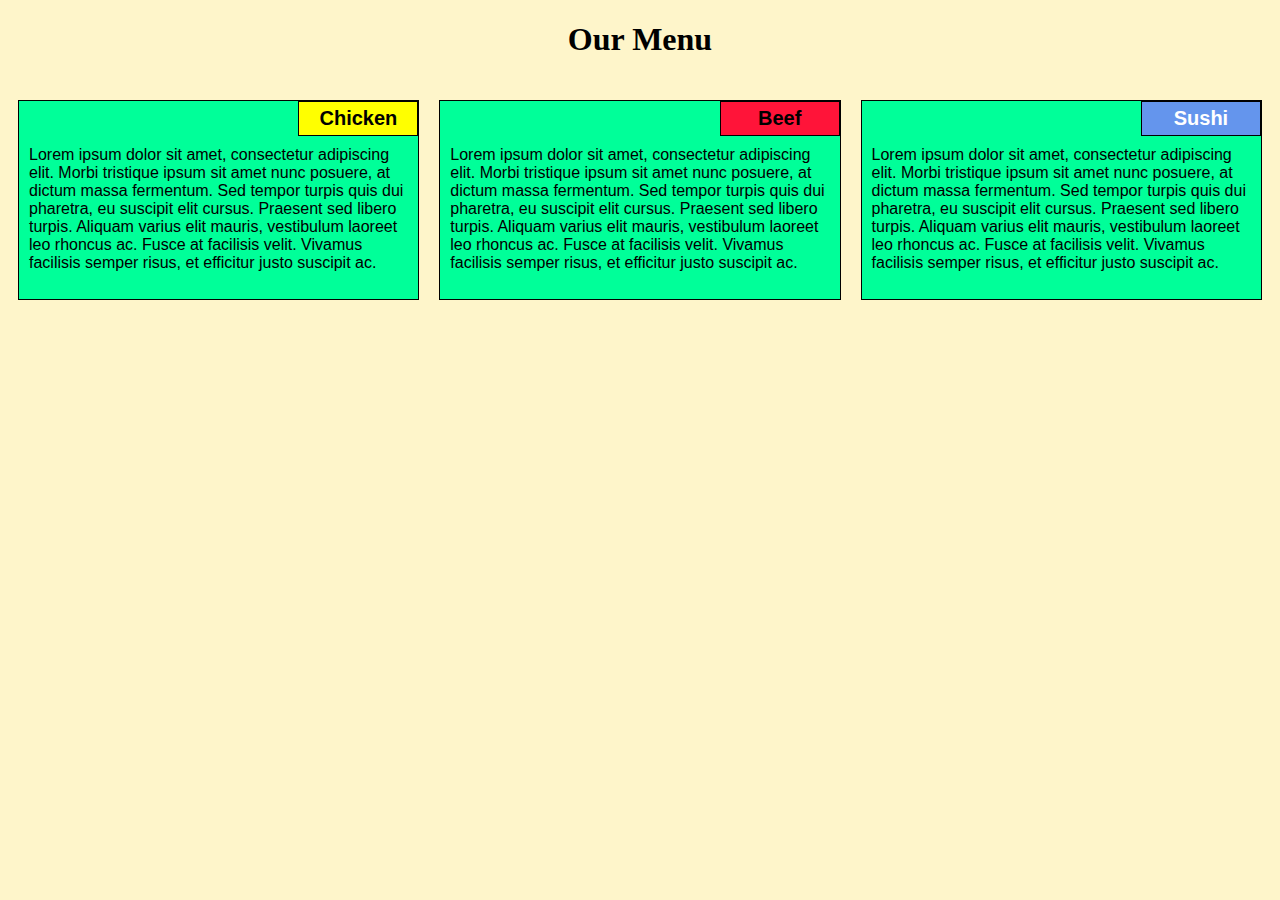
<file: module2-solution/index.html>
<!DOCTYPE html>
	<html>
	<head>
		<meta charset="utf-8">
	
		<meta name="viewport" content="width=device-width, initial-scale=1">
	
		<link rel="stylesheet" type="text/css" href="css/style.css">
		<title>Module 2 Solution</title>
	</head>
	<body>
		<h1>Our Menu</h1>
		<div class="row">
		<div class="container col-lg-4 col-md-6 col-sm-12">
			<section>
			<div id="chicken">
				Chicken
			</div>
			<p>
				Lorem ipsum dolor sit amet, consectetur adipiscing elit. Morbi tristique ipsum sit amet nunc posuere, at dictum massa fermentum. Sed tempor turpis quis dui pharetra, eu suscipit elit cursus. Praesent sed libero turpis. Aliquam varius elit mauris, vestibulum laoreet leo rhoncus ac. Fusce at facilisis velit. Vivamus facilisis semper risus, et efficitur justo suscipit ac. 
			</p>
			</section>
		</div>
		<div class="container col-lg-4 col-md-6 col-sm-12">
			<section>
			<div id="beef">
				Beef
			</div>
			<p>
				Lorem ipsum dolor sit amet, consectetur adipiscing elit. Morbi tristique ipsum sit amet nunc posuere, at dictum massa fermentum. Sed tempor turpis quis dui pharetra, eu suscipit elit cursus. Praesent sed libero turpis. Aliquam varius elit mauris, vestibulum laoreet leo rhoncus ac. Fusce at facilisis velit. Vivamus facilisis semper risus, et efficitur justo suscipit ac. 
			</p>
			</section>
		</div>
		<div class="container col-lg-4 col-md-12 col-sm-12">
			<section>
			<div id="sushi">
				Sushi
			</div>
			<p>
				Lorem ipsum dolor sit amet, consectetur adipiscing elit. Morbi tristique ipsum sit amet nunc posuere, at dictum massa fermentum. Sed tempor turpis quis dui pharetra, eu suscipit elit cursus. Praesent sed libero turpis. Aliquam varius elit mauris, vestibulum laoreet leo rhoncus ac. Fusce at facilisis velit. Vivamus facilisis semper risus, et efficitur justo suscipit ac. 
			</p>
			</section>
		</div>
		</div>
	</body>
	</html>
</file>
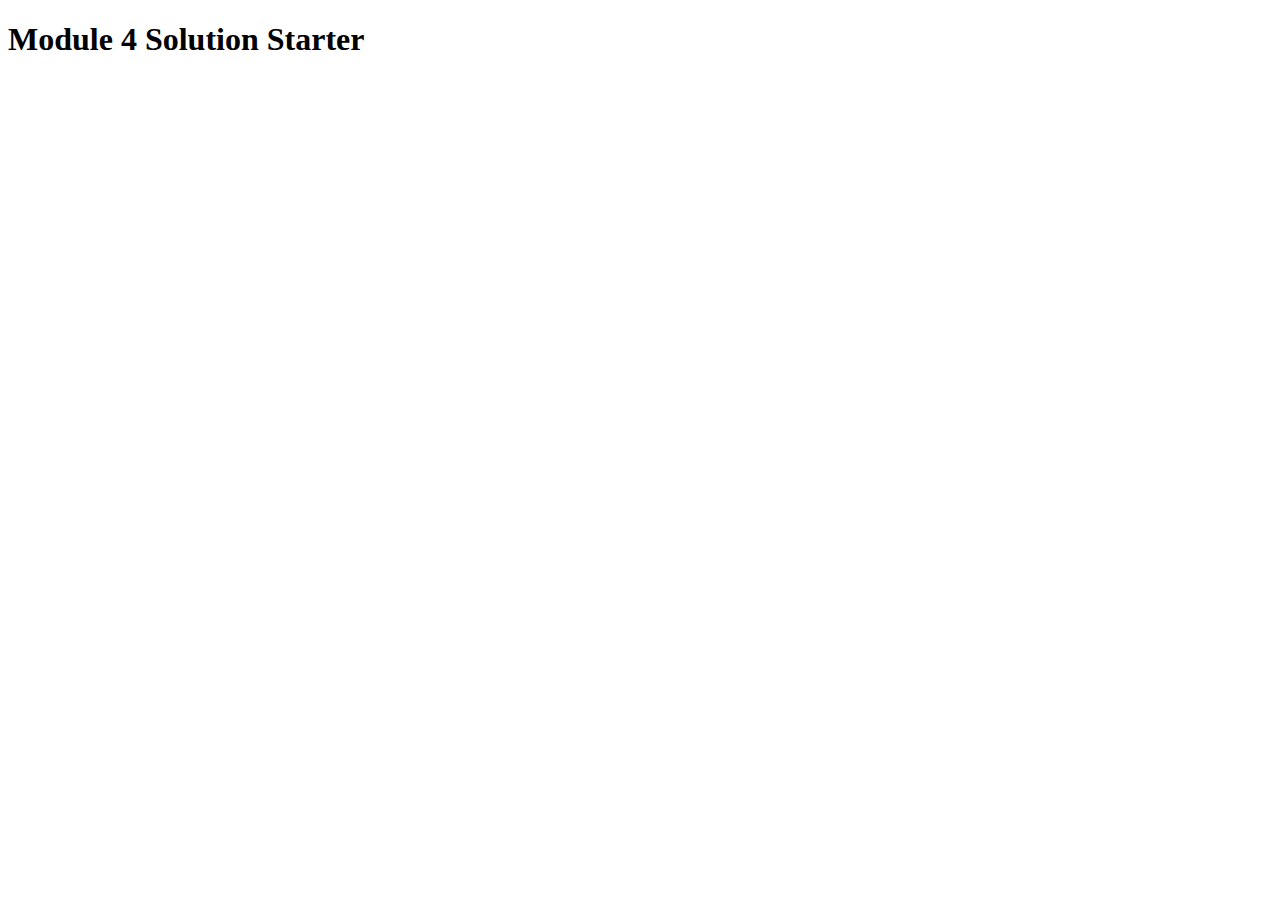
<file: module4-solution/index.html>
<!DOCTYPE html>
<html lang="en">
<head>
  <meta charset="utf-8">
  <title>Module 4 Solution Starter</title>
  <script>
    var names = []; // DO NOT REMOVE
  </script>
  <script src="SpeakHello.js"></script>
  <script src="SpeakGoodBye.js"></script>
  <script src="script.js"></script>
</head>
<body>
  <h1>Module 4 Solution Starter</h1>
</body>
</html>
</file>
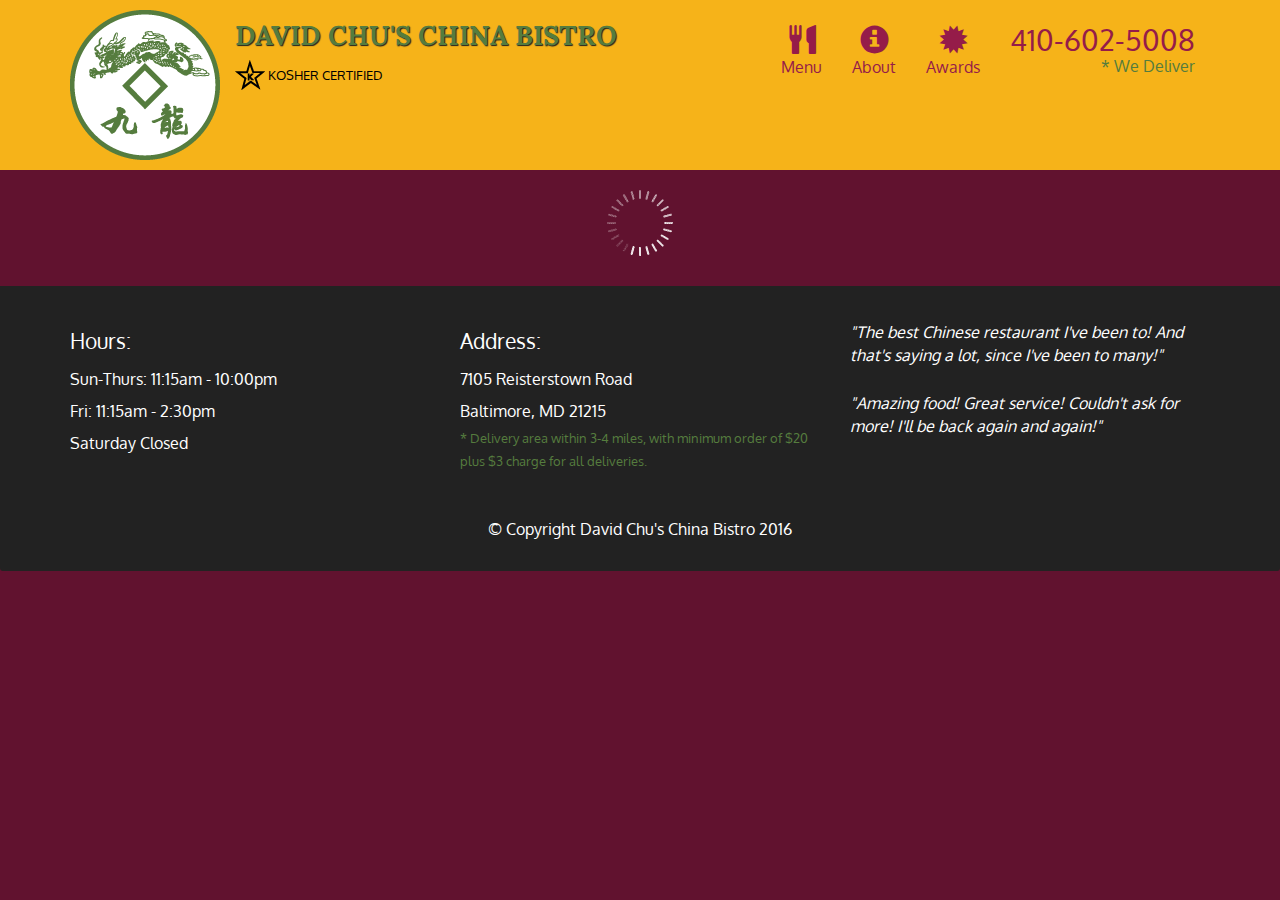
<file: module5-solution/index.html>
<!DOCTYPE html>
<html lang="en">
  <head>
    <meta charset="utf-8">
    <meta http-equiv="X-UA-Compatible" content="IE=edge">
    <meta name="viewport" content="width=device-width, initial-scale=1">
    <title>David Chu's China Bistro</title>
    <link rel="stylesheet" href="css/bootstrap.min.css">
    <link rel="stylesheet" href="css/styles.css">
    <link href='https://fonts.googleapis.com/css?family=Oxygen:400,300,700' rel='stylesheet' type='text/css'>
    <link href='https://fonts.googleapis.com/css?family=Lora' rel='stylesheet' type='text/css'>
  </head>
<body>
  <header>
    <nav id="header-nav" class="navbar navbar-default">
      <div class="container">
        <div class="navbar-header">
          <a href="index.html" class="pull-left visible-md visible-lg">
            <div id="logo-img" alt="Logo image"></div>
          </a>

          <div class="navbar-brand">
            <a href="index.html"><h1>David Chu's China Bistro</h1></a>
            <p>
              <img src="images/star-k-logo.png" alt="Kosher certification">
              <span>Kosher Certified</span>
            </p>
          </div>

          <button id="navbarToggle" type="button" class="navbar-toggle collapsed" data-toggle="collapse" data-target="#collapsable-nav" aria-expanded="false">
            <span class="sr-only">Toggle navigation</span>
            <span class="icon-bar"></span>
            <span class="icon-bar"></span>
            <span class="icon-bar"></span>
          </button>
        </div>
        
        <div id="collapsable-nav" class="collapse navbar-collapse">
           <ul id="nav-list" class="nav navbar-nav navbar-right">
            <li id="navHomeButton" class="visible-xs active">
              <a href="index.html">
                <span class="glyphicon glyphicon-home"></span> Home</a>
            </li>
            <li id="navMenuButton">
              <a href="#" onclick="$dc.loadMenuCategories();">
                <span class="glyphicon glyphicon-cutlery"></span><br class="hidden-xs"> Menu</a>
            </li>
            <li>
              <a href="#">
                <span class="glyphicon glyphicon-info-sign"></span><br class="hidden-xs"> About</a>
            </li>
            <li>
              <a href="#">
                <span class="glyphicon glyphicon-certificate"></span><br class="hidden-xs"> Awards</a>
            </li>
            <li id="phone" class="hidden-xs">
              <a href="tel:410-602-5008">
                <span>410-602-5008</span></a><div>* We Deliver</div>
            </li>
          </ul><!-- #nav-list -->
        </div><!-- .collapse .navbar-collapse -->
      </div><!-- .container -->
    </nav><!-- #header-nav -->
  </header>

  <div id="call-btn" class="visible-xs">
    <a class="btn" href="tel:410-602-5008">
    <span class="glyphicon glyphicon-earphone"></span>
    410-602-5008
    </a>
  </div>
  <div id="xs-deliver" class="text-center visible-xs">* We Deliver</div>

  <div id="main-content" class="container"></div>

  <footer class="panel-footer">
    <div class="container">
      <div class="row">
        <section id="hours" class="col-sm-4">
          <span>Hours:</span><br>
          Sun-Thurs: 11:15am - 10:00pm<br>
          Fri: 11:15am - 2:30pm<br>
          Saturday Closed
          <hr class="visible-xs">
        </section>
        <section id="address" class="col-sm-4">
          <span>Address:</span><br>
          7105 Reisterstown Road<br>
          Baltimore, MD 21215
          <p>* Delivery area within 3-4 miles, with minimum order of $20 plus $3 charge for all deliveries.</p>
          <hr class="visible-xs">
        </section>
        <section id="testimonials" class="col-sm-4">
          <p>"The best Chinese restaurant I've been to! And that's saying a lot, since I've been to many!"</p>
          <p>"Amazing food! Great service! Couldn't ask for more! I'll be back again and again!"</p>
        </section>
      </div>
      <div class="text-center">&copy; Copyright David Chu's China Bistro 2016</div>
    </div>
  </footer>

  <!-- jQuery (Bootstrap JS plugins depend on it) -->
  <script src="js/jquery-2.1.4.min.js"></script>
  <script src="js/bootstrap.min.js"></script>
  <script src="js/ajax-utils.js"></script>
  <script src="js/script.js"></script>
</body>
</html>
</file>
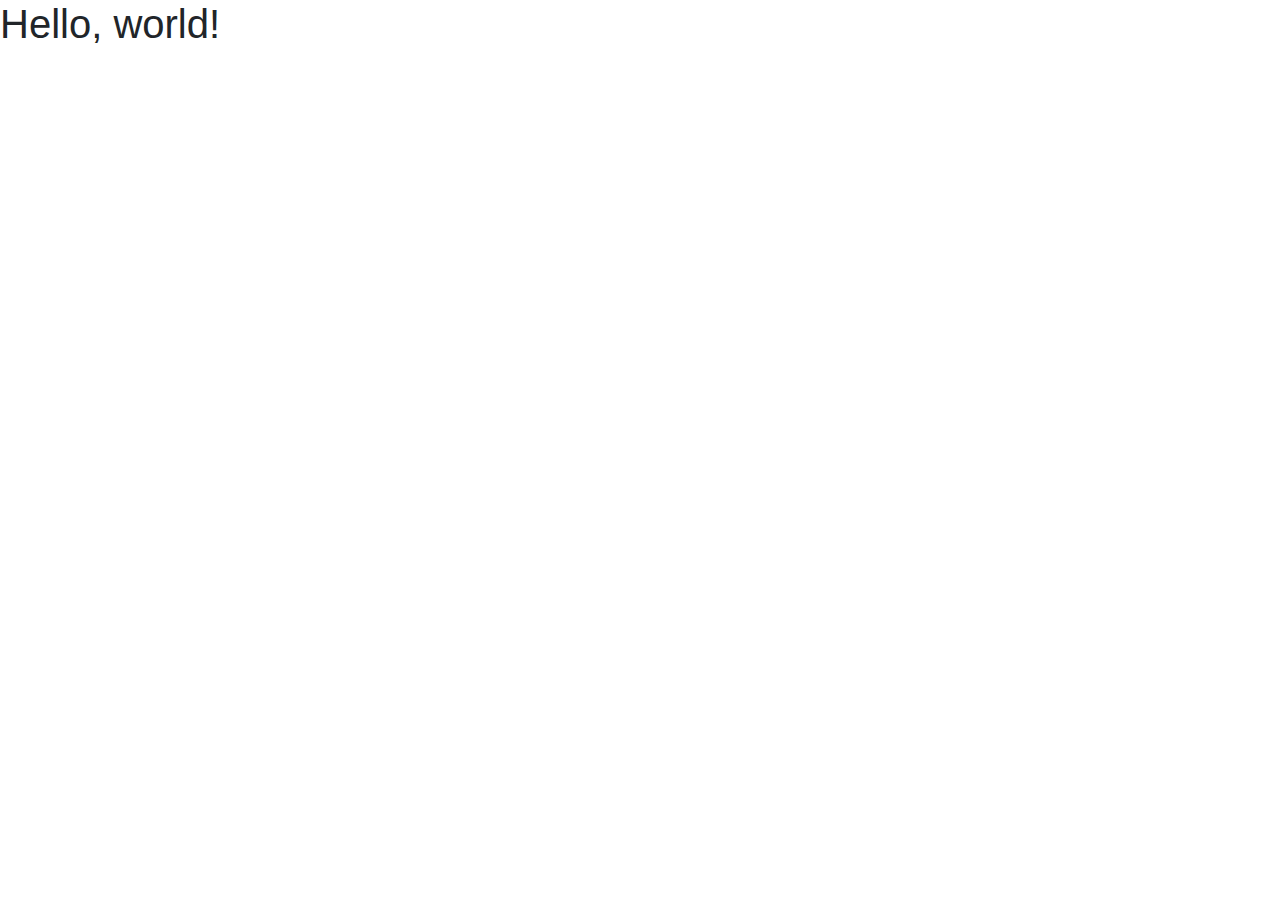
<file: bootstrap-4.5.0-dist/bootstrap-4.5.0-dist/index.html>
<!DOCTYPE html>
<html lang="en">
  <head>
    <meta charset="utf-8">
    <meta http-equiv="X-UA-Compatible" content="IE=edge">
    <meta name="viewport" content="width=device-width, initial-scale=1">
    <!-- The above 3 meta tags *must* come first in the head; any other head content must come *after* these tags -->
    <title>Bootstrap 101 Template</title>

    <!-- Bootstrap -->
    <link href="css/bootstrap.min.css" rel="stylesheet">

    <!-- HTML5 shim and Respond.js for IE8 support of HTML5 elements and media queries -->
    <!-- WARNING: Respond.js doesn't work if you view the page via file:// -->
    <!--[if lt IE 9]>
      <script src="https://oss.maxcdn.com/html5shiv/3.7.3/html5shiv.min.js"></script>
      <script src="https://oss.maxcdn.com/respond/1.4.2/respond.min.js"></script>
    <![endif]-->
  </head>
  <body>
    <h1>Hello, world!</h1>

    <!-- jQuery (necessary for Bootstrap's JavaScript plugins) -->
    <script src="https://ajax.googleapis.com/ajax/libs/jquery/1.12.4/jquery.min.js"></script>
    <!-- Include all compiled plugins (below), or include individual files as needed -->
    <script src="js/bootstrap.min.js"></script>
  </body>
</html>
</file>
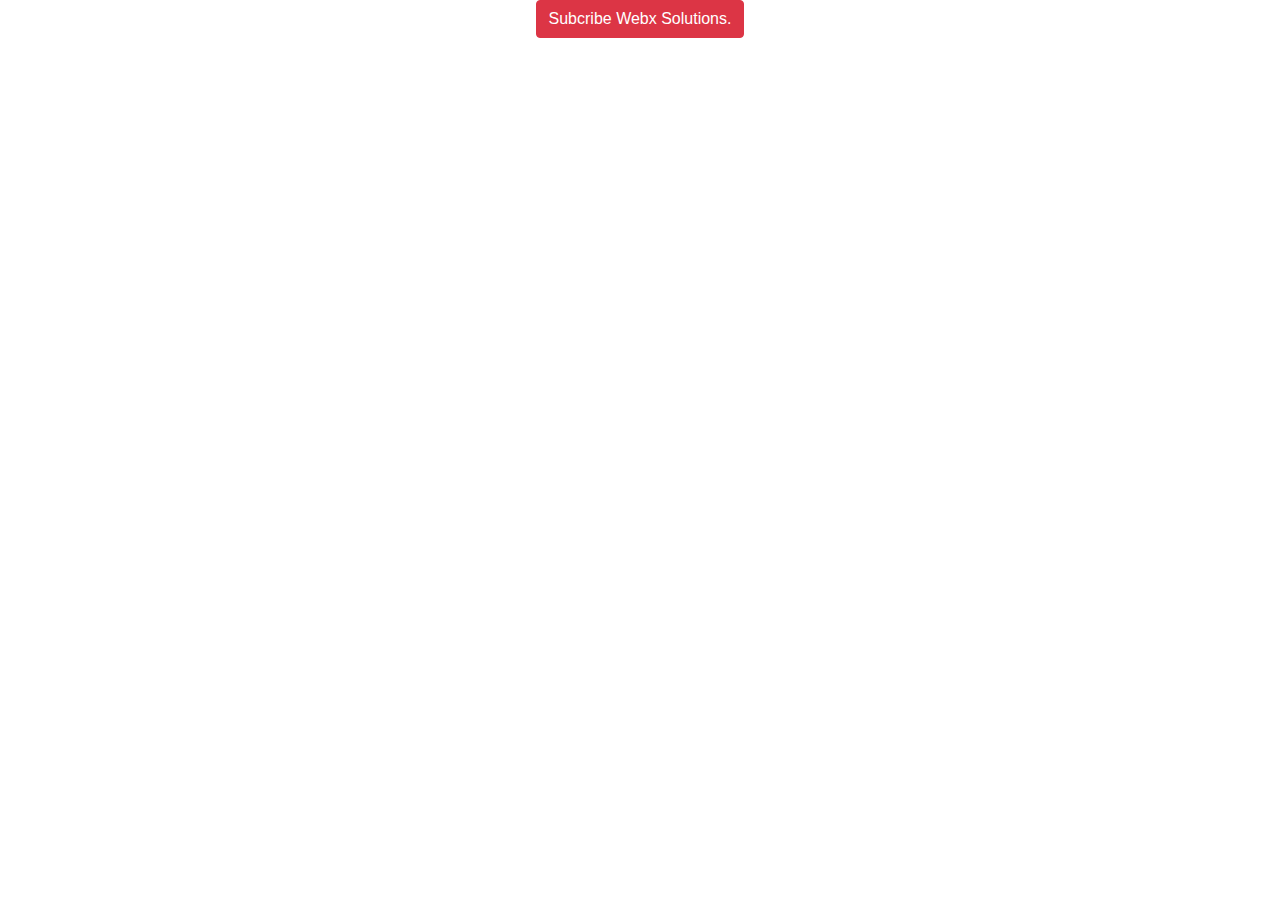
<file: bootstrap-4.5.0-dist/bootstrap-4.5.0-dist/sample.html>
<!doctype html>
<html lang="en">
<head>
<meta charset="utf-8">
    <title> bootstrap download and install</title>
    <link rel="stylesheet" href="css/bootstrap.min.css">
    <script src="js/jquery.min.js"></script>
    <script src="js/popper.min.js"></script>
    <script src="js/bootstrap.min.js"></script>
</head>
<body>
  <center>
    <button class="btn btn-danger mt5"> Subcribe Webx Solutions.</button>
  </center>
</body>
</html>
</file>
<file: module2-solution/css/style.css>
/* Base Styles */
	
	* {
		box-sizing: border-box;
	}
	
	h1 {
		font-family: Brushstroke, fantasy;
		color: #000000;
		text-align: center;
	}
	
	body {
	
		background-color: #FEF5CA;
	
	}
	
	p {
		padding: 10px;
		margin: 0;
	}
	
	.container {
		border: none;
		margin-left: auto;
		margin-right: auto;
		margin-top: 10px;
		margin-bottom: 10px;
		padding: 10px;
	}
	
	section {
		border:	1px solid black;
		background-color: #00FF99;
		width: 100%;
		height: 200px;
		font-family: Helvetica;
		color: black;
		position: relative;
		overflow: auto;
	}
	
	#chicken {
		border: 1px solid black;
		text-align: center;
		width: 30%;
		margin-left: 70%;
		font-family: Georgia,sans-serif;
		font-weight: bold;
		font-size: 125%;
		margin-bottom: 0;
		margin-top: 0;
		padding: 5px;
		background-color: #FFFF00;
	}
	
	#beef {
		border: 1px solid black;
		text-align: center;
		width: 30%;
		margin-left: 70%;
		font-family: Georgia,sans-serif;
		font-weight: bold;
		font-size: 125%;
		margin-bottom: 0;
		margin-top: 0;
		padding: 5px;
		background-color: #FF1439;
	}
	
	#sushi {
		border: 1px solid black;
		text-align: center;
		width: 30%;
		margin-left: 70%;
		font-family: Georgia,sans-serif;
		font-weight: bold;
		font-size: 125%;
		margin-bottom: 0;
		margin-top: 0;
		background-color: #6495ED;
		color: white;
		padding: 5px;
	}
	
	.row {
		width: 100%;
	}
	
	/* Desktop view */
	
	@media (min-width: 992px) {
	  .col-lg-1, .col-lg-2, .col-lg-3, .col-lg-4, .col-lg-5, .col-lg-6, .col-lg-7, .col-lg-8, .col-lg-9, .col-lg-10, .col-lg-11, .col-lg-12 {
	    float: left;
	  }
	
	  .col-lg-1 {
	    width: 8.33%;
	  }
	  .col-lg-2 {
	    width: 16.66%;
	  }
	  .col-lg-3 {
	    width: 25%;
	  }
	  .col-lg-4 {
	    width: 33.33%;
	  }
	  .col-lg-5 {
	    width: 41.66%;
	  }
	  .col-lg-6 {
	    width: 50%;
	  }
	  .col-lg-7 {
	    width: 58.33%;
	  }
	  .col-lg-8 {
	    width: 66.66%;
	  }
	  .col-lg-9 {
	    width: 74.99%;
	  }
	  .col-lg-10 {
	    width: 83.33%;
	  }
	  .col-lg-11 {
	    width: 91.66%;
	  }
	  .col-lg-12 {
	    width: 100%;
	  }
	
	}
	
	/* Tablet view */
	
	@media (min-width: 768px) and (max-width: 991px) {
	  .col-md-1, .col-md-2, .col-md-3, .col-md-4, .col-md-5, .col-md-6, .col-md-7, .col-md-8, .col-md-9, .col-md-10, .col-md-11, .col-md-12 {
	    float: left;
	  }
	
	  .col-md-1 {
	    width: 8.33%;
	  }
	  .col-md-2 {
	    width: 16.66%;
	  }
	  .col-md-3 {
	    width: 25%;
	  }
	  .col-md-4 {
	    width: 33.33%;
	  }
	  .col-md-5 {
	    width: 41.66%;
	  }
	  .col-md-6 {
	    width: 50%;
	  }
	  .col-md-7 {
	    width: 58.33%;
	  }
	  .col-md-8 {
	    width: 66.66%;
	  }
	  .col-md-9 {
	    width: 74.99%;
	  }
	  .col-md-10 {
	    width: 83.33%;
	  }
	  .col-md-11 {
	    width: 91.66%;
	  }
	  .col-md-12 {
	    width: 100%;
	  }
	}
	
	/* Mobile view */
	
	@media (max-width: 768px) {
	  .col-sm-1, .col-sm-2, .col-sm-3, .col-sm-4, .col-sm-5, .col-sm-6, .col-sm-7, .col-sm-8, .col-sm-9, .col-sm-10, .col-sm-11, .col-sm-12 {
	 	float: left;
	  }
	
	  .col-sm-1 {
	    width: 8.33%;
	  }
	  .col-sm-2 {
	    width: 16.66%;
	  }
	  .col-sm-3 {
	    width: 25%;
	  }
	  .col-sm-4 {
	    width: 33.33%;
	  }
	  .col-sm-5 {
	    width: 41.66%;
	  }
	  .col-sm-6 {
	    width: 50%;
	  }
	  .col-sm-7 {
	    width: 58.33%;
	  }
	  .col-sm-8 {
	    width: 66.66%;
	  }
	  .col-sm-9 {
	    width: 74.99%;
	  }
	  .col-sm-10 {
	    width: 83.33%;
	  }
	  .col-sm-11 {
	    width: 91.66%;
	  }
	  .col-sm-12 {
	    width: 100%;
	  }
	}
</file>
<file: module5-solution/css/styles.css>
body {
  font-size: 16px;
  color: #fff;
  background-color: #61122f;
  font-family: 'Oxygen', sans-serif;
}

/** HEADER **/
#header-nav {
  background-color: #f6b319;
  border-radius: 0;
  border: 0;
}

#logo-img {
  background: url('../images/restaurant-logo_large.png') no-repeat;
  width: 150px;
  height: 150px;
  margin: 10px 15px 10px 0;
}

.navbar-brand {
  padding-top: 25px;
}
.navbar-brand h1 { /* Restaurant name */
  font-family: 'Lora', serif;
  color: #557c3e;
  font-size: 1.5em;
  text-transform: uppercase;
  font-weight: bold;
  text-shadow: 1px 1px 1px #222;
  margin-top: 0;
  margin-bottom: 0;
  line-height: .75;
}
.navbar-brand a:hover, .navbar-brand a:focus {
  text-decoration: none;
}
.navbar-brand p { /* Kosher cert */
  color: #000;
  text-transform: uppercase;
  font-size: .7em;
  margin-top: 15px;
}
.navbar-brand p span { /* Star-K */
  vertical-align: middle;
}

#nav-list {
  margin-top: 10px;
}
#nav-list a {
  color: #951C49;
  text-align: center;
}
#nav-list a:hover {
  background: #E7E7E7;
}
#nav-list a span {
  font-size: 1.8em;
}

#phone {
  margin-top: 5px;
}
#phone a { /* Phone number */
  text-align: right;
  padding-bottom: 0;
}
#phone div { /* We Deliver */
  color: #557c3e;
  text-align: right;
  padding-right: 15px;
}

.navbar-header button.navbar-toggle, .navbar-header .icon-bar {
  border: 1px solid #61122f;
}
.navbar-header button.navbar-toggle {
  clear: both;
  margin-top: -30px;
}
/* END HEADER */

/* FOOTER */
.panel-footer {
  margin-top: 30px;
  padding-top: 35px;
  padding-bottom: 30px;
  background-color: #222;
  border-top: 0;
}
.panel-footer div.row {
  margin-bottom: 35px;
}
#hours, #address {
  line-height: 2;
}
#hours > span, #address > span {
  font-size: 1.3em;
}
#address p {
  color: #557c3e;
  font-size: .8em;
  line-height: 1.8;
}
#testimonials {
  font-style: italic;
}
#testimonials p:nth-child(2) {
  margin-top: 25px;
}
/* END FOOTER */



/* HOME PAGE */
.container .jumbotron {
  box-shadow: 0 0 50px #3F0C1F;
  border: 2px solid #3F0C1F;
}

#menu-tile, #specials-tile, #map-tile {
  height: 250px;
  width: 100%;
  margin-bottom: 15px;
  position: relative;
  border: 2px solid #3F0C1F;
  overflow: hidden;
}
#menu-tile:hover, #specials-tile:hover, #map-tile:hover {
  box-shadow: 0 1px 5px 1px #cccccc;
}
#menu-tile {
  background: url('../images/menu-tile.jpg') no-repeat;
  background-position: center;
}
#specials-tile {
  background: url('../images/specials-tile.jpg') no-repeat;
  background-position: center;
}
#menu-tile span, #specials-tile span, #map-tile span {
  position: absolute;
  bottom: 0;
  right: 0;
  width: 100%;
  text-align: center;
  font-size: 1.6em;
  text-transform: uppercase;
  background-color: #000;
  color: #fff;
  opacity: .8;
}
/* END HOME PAGE */

/* MENU CATEGORIES PAGE */
.category-tile { 
  position: relative;
  border: 2px solid #3F0C1F;
  overflow: hidden;
  width: 200px;
  height: 200px;
  margin: 0 auto 15px;
}
.category-tile span {
  position: absolute;
  bottom: 0;
  right: 0;
  width: 100%;
  text-align: center;
  font-size: 1.2em;
  text-transform: uppercase;
  background-color: #000;
  color: #fff;
  opacity: .8;
}
.category-tile:hover {
  box-shadow: 0 1px 5px 1px #cccccc;
}

#menu-categories-title + div {
  margin-bottom: 50px;
}
/* END MENU CATEGORIES PAGE */

/* SINGLE CATEGORY PAGE */
.menu-item-tile {
  margin-bottom: 25px;
}
.menu-item-tile hr {
  width: 80%;
}
.menu-item-tile .menu-item-price {
  font-size: 1.1em;
  text-align: right;
  margin-top: -15px;
  margin-right: -15px;
}
.menu-item-tile .menu-item-price span {
  font-size: .6em;
}
.menu-item-photo {
  position: relative;
  border: 2px solid #3F0C1F; 
  overflow: hidden;
  padding: 0;
  margin-right: -15px;
  margin-left: auto;
  margin-bottom: 20px;
  max-width: 250px;
}
.menu-item-photo div {
  position: absolute;
  bottom: 0;
  right: 0;
  width: 80px;
  background-color: #557c3e;
  text-align: center;
}
.menu-item-description {
  padding-right: 30px;
}
h3.menu-item-title {
  margin: 0 0 10px;
}
.menu-item-details {
  font-size: .9em;
  font-style: italic;
}
/* END SINGLE CATEGORY PAGE */


/********** Large devices only **********/
@media (min-width: 1200px) {
  .container .jumbotron {
    background: url('../images/jumbotron_1200.jpg') no-repeat;
    height: 675px;
  }
}

/********** Medium devices only **********/
@media (min-width: 992px) and (max-width: 1199px) {
  /* Header */
  #logo-img {
    background: url('../images/restaurant-logo_medium.png') no-repeat;
    width: 100px;
    height: 100px;
    margin: 5px 5px 5px 0;
  }
  /* End Header */

  /* Home Page */
  .container .jumbotron {
    background: url('../images/jumbotron_992.jpg') no-repeat;
    height: 558px;
  }
  /* End Home Page */
}

/********** Small devices only **********/
@media (min-width: 768px) and (max-width: 991px) {
  /* Home Page */
  .container .jumbotron {
    background: url('../images/jumbotron_768.jpg') no-repeat;
    height: 432px;
  }
  /* End Home Page */
}

/********** Extra small devices only **********/
@media (max-width: 767px) {
  /* Header */
  .navbar-brand {
    padding-top: 10px;
    height: 80px;
  }
  .navbar-brand h1 { /* Restaurant name */
    padding-top: 10px;
    font-size: 5vw; /* 1vw = 1% of viewport width */
  }
  .navbar-brand p { /* Kosher cert */
    font-size: .6em;
    margin-top: 12px;
  }
  .navbar-brand p img { /* Star-K */
    height: 20px;
  }

  #collapsable-nav a { /* Collapsed nav menu text */
    font-size: 1.2em;
  }
  #collapsable-nav a span { /* Collapsed nav menu glyph */
    font-size: 1em;
    margin-right: 5px;
  }

  #call-btn > a {
    font-size: 1.5em;
    display: block;
    margin: 0 20px;
    padding: 10px;
    border: 2px solid #fff;
    background-color: #f6b319;
    color: #951c49;
  }
  #xs-deliver {
    margin-top: 5px;
    font-size: .7em;
    letter-spacing: .1em;
    text-transform: uppercase;
  }
  /* End Header */

  /* Footer */
  .panel-footer section {
    margin-bottom: 30px;
    text-align: center;
  }
  .panel-footer section:nth-child(3) {
    margin-bottom: 0; /* margin already exists on the whole row */
  }
  .panel-footer section hr {
    width: 50%;
  }
  /* End Footer */

  /* Home Page */
  .container .jumbotron {
    margin-top: 30px;
    padding: 0;
  }
  #menu-tile, #specials-tile {
    width: 360px;
    margin: 0 auto 15px;
  }

  .menu-item-photo {
    margin-right: auto;
  }
  .menu-item-tile .menu-item-price {
    text-align: center;
  }
  .menu-item-description {
    text-align: center;;
  }
}


/********** Super extra small devices Only :-) (e.g., iPhone 4) **********/
@media (max-width: 479px) {
  /* Header */
  .navbar-brand h1 { /* Restaurant name */
    padding-top: 5px;
    font-size: 6vw;
  }
  /* End Header */
  
  /* Home page */
  #menu-tile, #specials-tile {
    width: 280px;
    margin: 0 auto 15px;
  }

  .col-xxs-12 {
    position: relative;
    min-height: 1px;
    padding-right: 15px;
    padding-left: 15px;
    float: left;
    width: 100%;
  }
}
</file>
